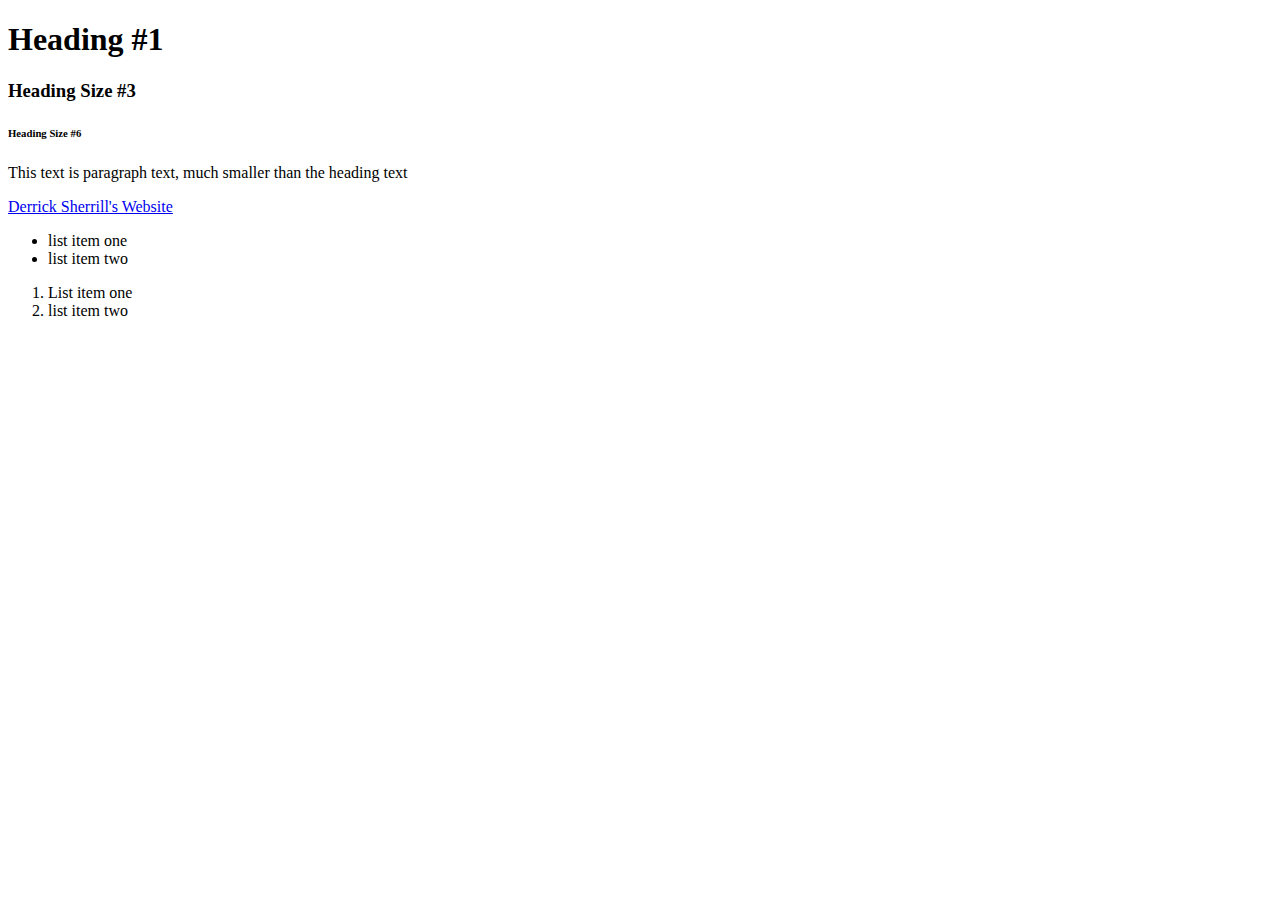
<file: basehtmlfilledin.html>
<!DOCTYPE html>
<html lang="en" dir="ltr">
  <head>
    <meta charset="utf-8">
    <title>Our New Site</title>
  </head>
  <body>
    <h1>Heading #1</h1>
    <h3>Heading Size #3</h3>
    <h6>Heading Size #6</h6>
    <p>This text is paragraph text, much smaller than the heading text</p>

    <a href="http://www.derricksherrill.com/">Derrick Sherrill's Website</a>

    <ul>
      <li>list item one</li>
      <li>list item two</li>
    </ul>

    <ol>
      <li>List item one</li>
      <li>list item two</li>
    </ol>
  </body>
</html>
</file>
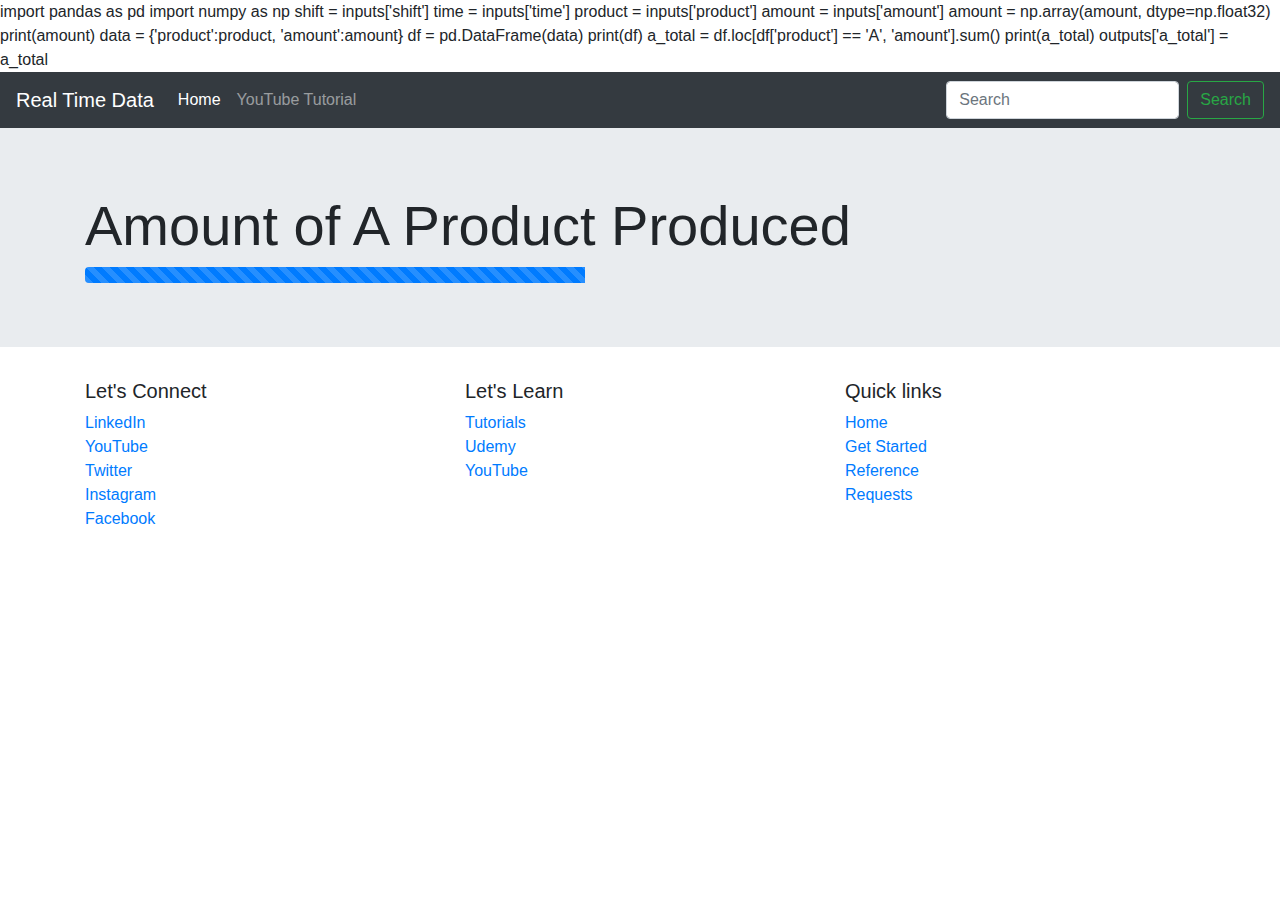
<file: KPI_Dashboard.html>
import pandas as pd
import numpy as np

shift = inputs['shift']
time = inputs['time']
product = inputs['product']
amount = inputs['amount']

amount = np.array(amount, dtype=np.float32)

print(amount)
data = {'product':product, 'amount':amount}
df = pd.DataFrame(data)
print(df)

a_total = df.loc[df['product'] == 'A', 'amount'].sum()
print(a_total)

outputs['a_total'] = a_total




<!DOCTYPE html>
<html lang="en">
<head>
  <title>Derrick Sherrill</title>
  <meta charset="utf-8">
  <meta name="viewport" content="width=device-width, initial-scale=1">
  <link rel="stylesheet" href="https://maxcdn.bootstrapcdn.com/bootstrap/4.3.1/css/bootstrap.min.css">
  <script src="https://ajax.googleapis.com/ajax/libs/jquery/3.4.1/jquery.min.js"></script>
  <script src="https://cdnjs.cloudflare.com/ajax/libs/popper.js/1.14.7/umd/popper.min.js"></script>
  <script src="https://maxcdn.bootstrapcdn.com/bootstrap/4.3.1/js/bootstrap.min.js"></script>
</head>
<body>
<nav class="navbar navbar-expand-lg navbar-dark bg-dark">
  <a class="navbar-brand" href="#">Real Time Data</a>
  <button class="navbar-toggler" type="button" data-toggle="collapse" data-target="#navbarSupportedContent" aria-controls="navbarSupportedContent" aria-expanded="false" aria-label="Toggle navigation">
    <span class="navbar-toggler-icon"></span>
  </button>

  <div class="collapse navbar-collapse" id="navbarSupportedContent">
    <ul class="navbar-nav mr-auto">
      <li class="nav-item active">
        <a class="nav-link" href="#">Home <span class="sr-only">(current)</span></a>
      </li>
      <li class="nav-item">
        <a class="nav-link" href="https://www.youtube.com/channel/UCJHs6RO1CSM85e8jIMmCySw">YouTube Tutorial</a>
      </li>
    </ul>
    <form class="form-inline my-2 my-lg-0">
      <input class="form-control mr-sm-2" type="search" placeholder="Search" aria-label="Search">
      <button class="btn btn-outline-success my-2 my-sm-0" type="submit">Search</button>
    </form>
  </div>
</nav>

<div class="jumbotron jumbotron-fluid">
  <div class="container">
    <h1 class="display-4">Amount of A Product Produced</h1>
    <h2 class="lead"></h2>
      <div class="progress">
  <div class="progress-bar progress-bar-striped" role="progressbar" style="width: 45%" aria-valuenow="" aria-valuemin="0" aria-valuemax="300"></div>
</div>
  </div>
</div>
</body>
 <section id="footer">
		<div class="container">
			<div class="row text-center text-xs-center text-sm-left text-md-left">
				<div class="col-4 col-md-4">
					<h5>Let's Connect</h5>
					<ul class="list-unstyled quick-links">
						<li><a href="https://www.linkedin.com/in/derricksherrill/"><i class="fa fa-angle-double-right"></i>LinkedIn</a></li>
						<li><a href="https://www.youtube.com/channel/UCJHs6RO1CSM85e8jIMmCySw?sub_confirmation=1."><i class="fa fa-angle-double-right"></i>YouTube</a></li>
						<li><a href="https://twitter.com/CodeWithDerrick"><i class="fa fa-angle-double-right"></i>Twitter</a></li>
						<li><a href="https://www.instagram.com/codewithderrick/"><i class="fa fa-angle-double-right"></i>Instagram</a></li>
						<li><a href="https://www.facebook.com/CodeWithDerrick/"><i class="fa fa-angle-double-right"></i>Facebook</a></li>
					</ul>
				</div>
				<div class="col-4 col-md-4">
					<h5>Let's Learn</h5>
					<ul class="list-unstyled quick-links">
						<li><a href="#"><i class="fa fa-angle-double-right"></i>Tutorials</a></li>
						<li><a href="https://www.udemy.com/user/derrick-sherrill-2/"><i class="fa fa-angle-double-right"></i>Udemy</a></li>
						<li><a href="https://www.youtube.com/channel/UCJHs6RO1CSM85e8jIMmCySw?sub_confirmation=1."><i class="fa fa-angle-double-right"></i>YouTube</a></li>
				</div>
				<div class="col-4 col-md-4">
					<h5>Quick links</h5>
					<ul class="list-unstyled quick-links">
						<li><a href="javascript:void();"><i class="fa fa-angle-double-right"></i>Home</a></li>
						<li><a href="javascript:void();"><i class="fa fa-angle-double-right"></i>Get Started</a></li>
						<li><a href="javascript:void();"><i class="fa fa-angle-double-right"></i>Reference</a></li>
						<li><a href="javascript:void();"><i class="fa fa-angle-double-right"></i>Requests</a></li>
					</ul>
				</div>
			</div>
			<div class="row">
				<div class="col-xs-12 col-sm-12 col-md-12 mt-2 mt-sm-5">
					<ul class="list-unstyled list-inline social text-center">
            <li class="list-inline-item"><a href="https://www.youtube.com/channel/UCJHs6RO1CSM85e8jIMmCySw?sub_confirmation=1." target="_blank"><i class="fa fa-youtube-play"></i></a></li>
						<li class="list-inline-item"><a href="https://www.facebook.com/CodeWithDerrick/"><i class="fa fa-facebook"></i></a></li>
						<li class="list-inline-item"><a href="https://twitter.com/CodeWithDerrick"><i class="fa fa-twitter"></i></a></li>
						<li class="list-inline-item"><a href="https://www.instagram.com/codewithderrick/"><i class="fa fa-instagram"></i></a></li>
						<li class="list-inline-item"><a href="https://www.linkedin.com/in/derricksherrill/"><i class="fa fa-linkedin"></i></a></li>
            <li class="list-inline-item"><a href="https://github.com/Derrick-Sherrill"><i class="fa fa-github"></i></a></li>
					</ul>
				</div>
				</hr>
			</div>
		</div>
	</section>
	<!-- ./Footer -->
</html>
</file>
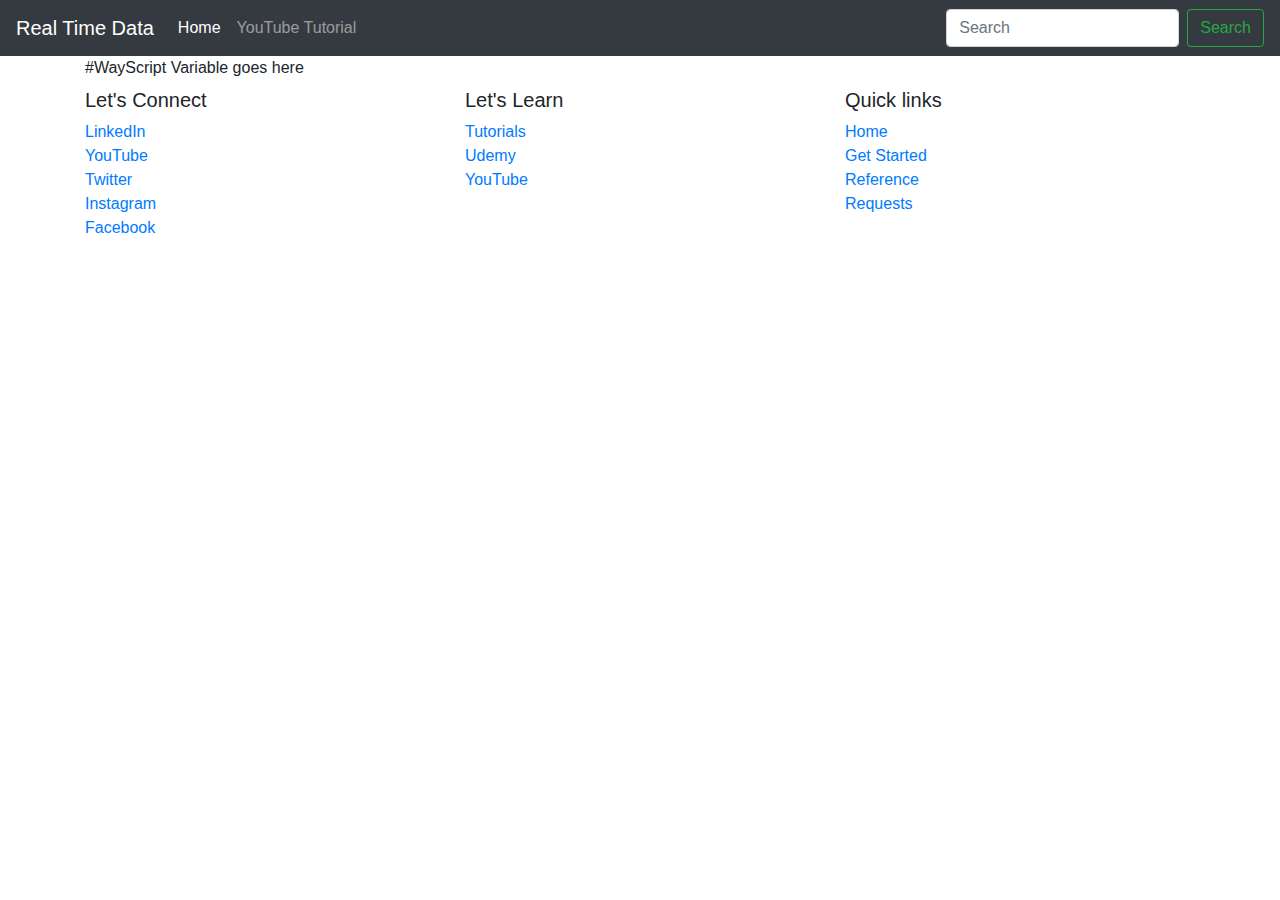
<file: WayScript_Password.html>
<!DOCTYPE html>
<html lang="en">
<head>
  <title>Derrick Sherrill</title>
  <meta charset="utf-8">
  <meta name="viewport" content="width=device-width, initial-scale=1">
  <link rel="stylesheet" href="https://maxcdn.bootstrapcdn.com/bootstrap/4.3.1/css/bootstrap.min.css">
  <script src="https://ajax.googleapis.com/ajax/libs/jquery/3.4.1/jquery.min.js"></script>
  <script src="https://cdnjs.cloudflare.com/ajax/libs/popper.js/1.14.7/umd/popper.min.js"></script>
  <script src="https://maxcdn.bootstrapcdn.com/bootstrap/4.3.1/js/bootstrap.min.js"></script>
</head>
<body>
<nav class="navbar navbar-expand-lg navbar-dark bg-dark">
  <a class="navbar-brand" href="#">Real Time Data</a>
  <button class="navbar-toggler" type="button" data-toggle="collapse" data-target="#navbarSupportedContent" aria-controls="navbarSupportedContent" aria-expanded="false" aria-label="Toggle navigation">
    <span class="navbar-toggler-icon"></span>
  </button>

  <div class="collapse navbar-collapse" id="navbarSupportedContent">
    <ul class="navbar-nav mr-auto">
      <li class="nav-item active">
        <a class="nav-link" href="#">Home <span class="sr-only">(current)</span></a>
      </li>
      <li class="nav-item">
        <a class="nav-link" href="https://www.youtube.com/channel/UCJHs6RO1CSM85e8jIMmCySw">YouTube Tutorial</a>
      </li>
    </ul>
    <form class="form-inline my-2 my-lg-0">
      <input class="form-control mr-sm-2" type="search" placeholder="Search" aria-label="Search">
      <button class="btn btn-outline-success my-2 my-sm-0" type="submit">Search</button>
    </form>
  </div>
</nav>
<div class="container">
  <div class="row">
    <div class="col-12 justify-content">
      #WayScript Variable goes here
    </div>
  </div>
</div>
<h3></h3>
</body>
 <section id="footer">
		<div class="container">
			<div class="row text-center text-xs-center text-sm-left text-md-left">
				<div class="col-4 col-md-4">
					<h5>Let's Connect</h5>
					<ul class="list-unstyled quick-links">
						<li><a href="https://www.linkedin.com/in/derricksherrill/"><i class="fa fa-angle-double-right"></i>LinkedIn</a></li>
						<li><a href="https://www.youtube.com/channel/UCJHs6RO1CSM85e8jIMmCySw?sub_confirmation=1."><i class="fa fa-angle-double-right"></i>YouTube</a></li>
						<li><a href="https://twitter.com/CodeWithDerrick"><i class="fa fa-angle-double-right"></i>Twitter</a></li>
						<li><a href="https://www.instagram.com/codewithderrick/"><i class="fa fa-angle-double-right"></i>Instagram</a></li>
						<li><a href="https://www.facebook.com/CodeWithDerrick/"><i class="fa fa-angle-double-right"></i>Facebook</a></li>
					</ul>
				</div>
				<div class="col-4 col-md-4">
					<h5>Let's Learn</h5>
					<ul class="list-unstyled quick-links">
						<li><a href="#"><i class="fa fa-angle-double-right"></i>Tutorials</a></li>
						<li><a href="https://www.udemy.com/user/derrick-sherrill-2/"><i class="fa fa-angle-double-right"></i>Udemy</a></li>
						<li><a href="https://www.youtube.com/channel/UCJHs6RO1CSM85e8jIMmCySw?sub_confirmation=1."><i class="fa fa-angle-double-right"></i>YouTube</a></li>
				</div>
				<div class="col-4 col-md-4">
					<h5>Quick links</h5>
					<ul class="list-unstyled quick-links">
						<li><a href="javascript:void();"><i class="fa fa-angle-double-right"></i>Home</a></li>
						<li><a href="javascript:void();"><i class="fa fa-angle-double-right"></i>Get Started</a></li>
						<li><a href="javascript:void();"><i class="fa fa-angle-double-right"></i>Reference</a></li>
						<li><a href="javascript:void();"><i class="fa fa-angle-double-right"></i>Requests</a></li>
					</ul>
				</div>
			</div>
			<div class="row">
				<div class="col-xs-12 col-sm-12 col-md-12 mt-2 mt-sm-5">
					<ul class="list-unstyled list-inline social text-center">
            <li class="list-inline-item"><a href="https://www.youtube.com/channel/UCJHs6RO1CSM85e8jIMmCySw?sub_confirmation=1." target="_blank"><i class="fa fa-youtube-play"></i></a></li>
						<li class="list-inline-item"><a href="https://www.facebook.com/CodeWithDerrick/"><i class="fa fa-facebook"></i></a></li>
						<li class="list-inline-item"><a href="https://twitter.com/CodeWithDerrick"><i class="fa fa-twitter"></i></a></li>
						<li class="list-inline-item"><a href="https://www.instagram.com/codewithderrick/"><i class="fa fa-instagram"></i></a></li>
						<li class="list-inline-item"><a href="https://www.linkedin.com/in/derricksherrill/"><i class="fa fa-linkedin"></i></a></li>
            <li class="list-inline-item"><a href="https://github.com/Derrick-Sherrill"><i class="fa fa-github"></i></a></li>
					</ul>
				</div>
				</hr>
			</div>
		</div>
	</section>
	<!-- ./Footer -->
</html>
</file>
